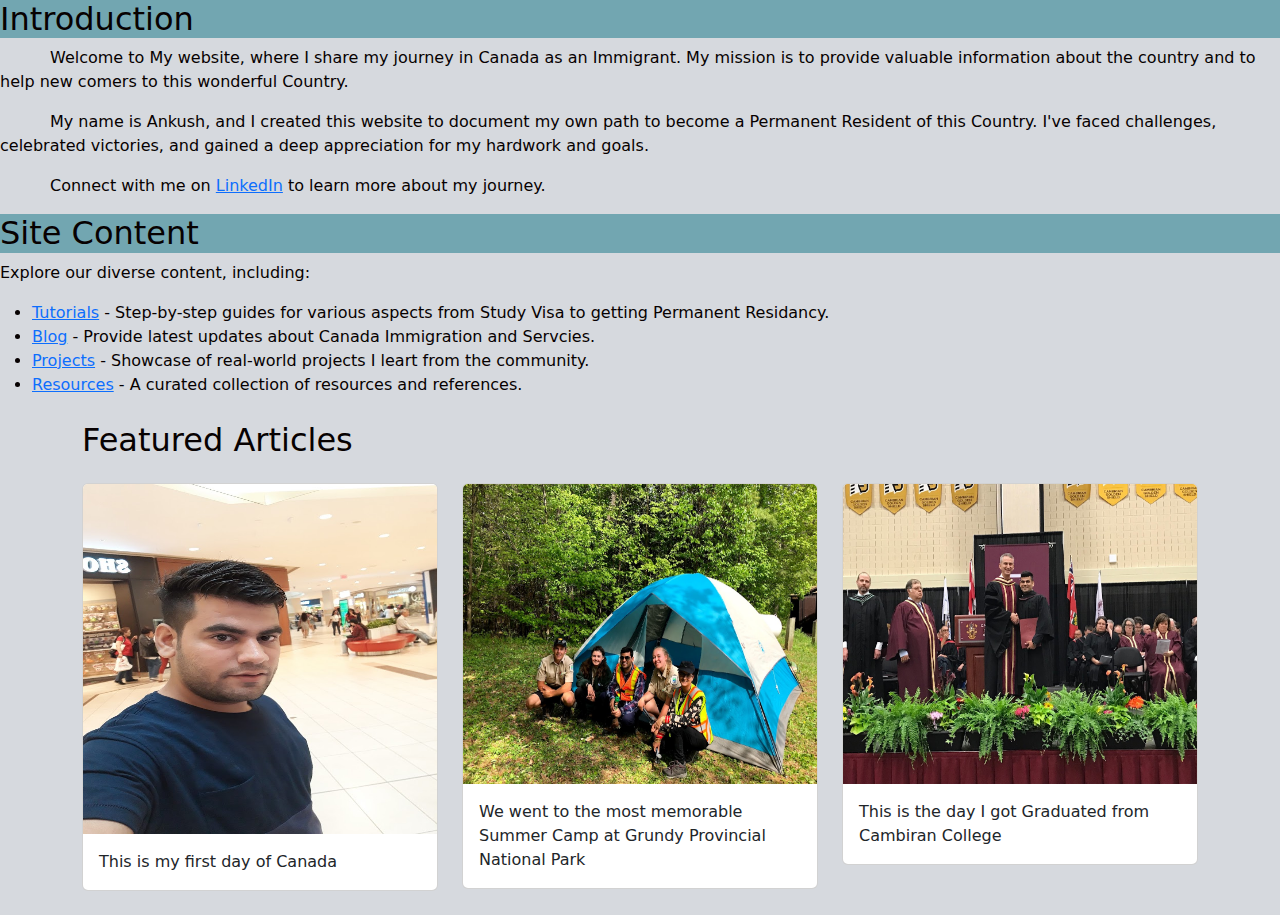
<file: about-us.html>
<!DOCTYPE html>
<html lang="en">
<head>
    <link rel="stylesheet" type="text/css" href="css/mywebsite.css">
    <link rel="stylesheet" href="https://cdn.jsdelivr.net/npm/bootstrap@5.2.3/dist/css/bootstrap.min.css">
    <meta charset="UTF-8">
    <meta name="viewport" content="width=device-width, initial-scale=1.0">
    <title>Document</title>
</head>
<body class="body">
    <section id="introduction">
        <h2 class="h2">Introduction</h2>
        <p class="indent">Welcome to My website, where I share my journey in Canada as an Immigrant. My mission is to provide valuable information about the country and to help new comers to this wonderful Country.</p>
        <p class="indent">My name is Ankush, and I created this website to document my own path to become a Permanent Resident of this Country. I've faced challenges, celebrated victories, and gained a deep appreciation for my hardwork and goals.</p>
        <p class="indent">Connect with me on <a href="https://www.linkedin.com/home" target="blank">LinkedIn</a> to learn more about my journey.</p>
    </section>
    <section id="site-content">
        <h2 class="h2">Site Content</h2>
        <p>Explore our diverse content, including:</p>
        <ul>
            <li><a href="#">Tutorials</a> - Step-by-step guides for various aspects from Study Visa to getting Permanent Residancy.</li>
            <li><a href="#">Blog</a> - Provide latest updates about Canada Immigration and Servcies.</li>
            <li><a href="#">Projects</a> - Showcase of real-world projects I leart from the community.</li>
            <li><a href="#">Resources</a> - A curated collection of resources and references.</li>
        </ul>
    </section>
    
    <!-- <section id="journey-blog">
        <h2 class="h2">My Journey to Becoming a PR holder</h2>
        <p class="indent">Getting PR in Canada has been an incredible ride. From my Student Visa to Work Permit!" working day and night, every step has been a lesson in perseverance and growth.</p>
        <p class="indent">One of the most fascinating aspects has been learning how different people and culture taught you togetherness and life experiences. I've explored different communities like French, Italian, Indian and many more communities.</p>
        <p class="indent">But the real magic lies when you start accepting all the challanges without your parents, all on your own. The satisfaction of seeing growing at workplace and achieving so many awards is incredible.</p>
        </section> -->




          <div class="container">
            <h2 class="mt-4 mb-4">Featured Articles</h2>
            <div class="row">
              <div class="col-md-4">
                <div  class="card mb-4">
                  <img height="350px" src="image/11.JPG" class="card-img-top">
                  <div class="card-body d-grid gap-2">
                    <p class="card-text">This is my first day of Canada</p>
                  </div>
                </div>
              </div>
              
              
              <div class="col-md-4">
                <div class="card mb-4">
                  <img height="300px" src="image/12.jpg" class="card-img-top">
                  <div class="card-body d-grid gap-2">
                    <p class="card-text">We went to the most memorable Summer Camp at Grundy Provincial National Park</p>
                   
                  </div>
                </div>
              </div>
              
              
              <div class="col-md-4">
                <div class="card mb-4">
                  <img height="300px" src="image/13.JPG" class="card-img-top">
                  <div class="card-body d-grid gap-2">
                    <p class="card-text">This is the day I got Graduated from  Cambiran College</p>
                  </div>
                </div> 
              </div>
              
              
            </div>
          </div>
</body>
</html>
</file>
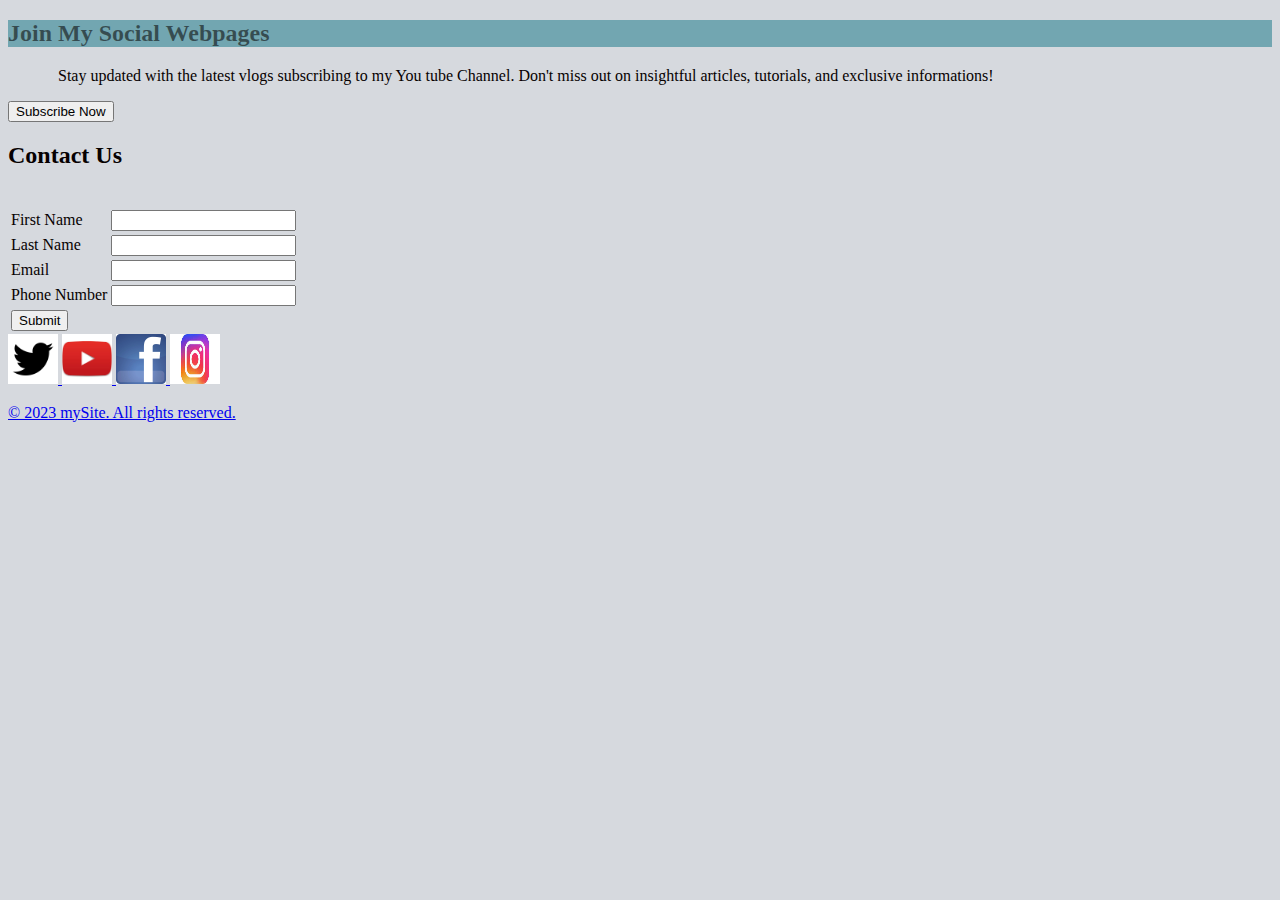
<file: contact-us.html>
<!DOCTYPE html>
<html lang="en">
<head>
    <link rel="stylesheet" type="text/css" href="css/mywebsite.css">
    <meta charset="UTF-8">
    <meta name="viewport" content="width=device-width, initial-scale=1.0">
    <title>Document</title>
</head>
<body class="body">
    <section id="call-to-action">
        <h2 class="h2">Join My Social Webpages</h2>
        <p class="indent">Stay updated with the latest vlogs subscribing to my You tube Channel. Don't miss out on insightful articles, tutorials, and exclusive informations!</p>
        <button id="subscribe-button" class="hover-example">Subscribe Now</button>
    </section>

    <div>
        <table> <h2>Contact Us</h2>
          <tr>
            <td>First Name</td>
            <td><input type="text" id="fname" name="fname" value=""></td>
          </tr>
          <tr>
            <td>Last Name</td>
            <td><input type="text" id="lname" name="lname" value=""></td>
  
          </tr>
          <tr>
            <td>Email</td>
            <td><input type="text" id="email" name="email" value=""></td>
          </tr>
          <tr>
            <td>Phone Number</td>
            <td><input type="text" id="phno" name="phno" value=""></td>
          </tr>
          <br>
          <tr><td><input type="submit" value="Submit" class="hover-example"></td>
          <td></td></tr>
        </table>
      </div>
        <a href="https://twitter.com/" target="blank"><img src="image/twitter-logo-black-and-white-2.jpg" width="50px" height="50px">
          <a href="https://www.youtube.com/" target="blank"><img src="image/youtubr.jpeg" width="50px" height="50px">
          <a href="https://www.facebook.com/" target="blank"><img src="image/fb.jpg" width="50px" height="50px">
          <a href="https://www.instagram.com/" target="blank"><img src="image/insta.jpeg" width="50px" height="50px">
          <p>&copy; 2023 mySite. All rights reserved.</p>
</body>
</html>
</file>
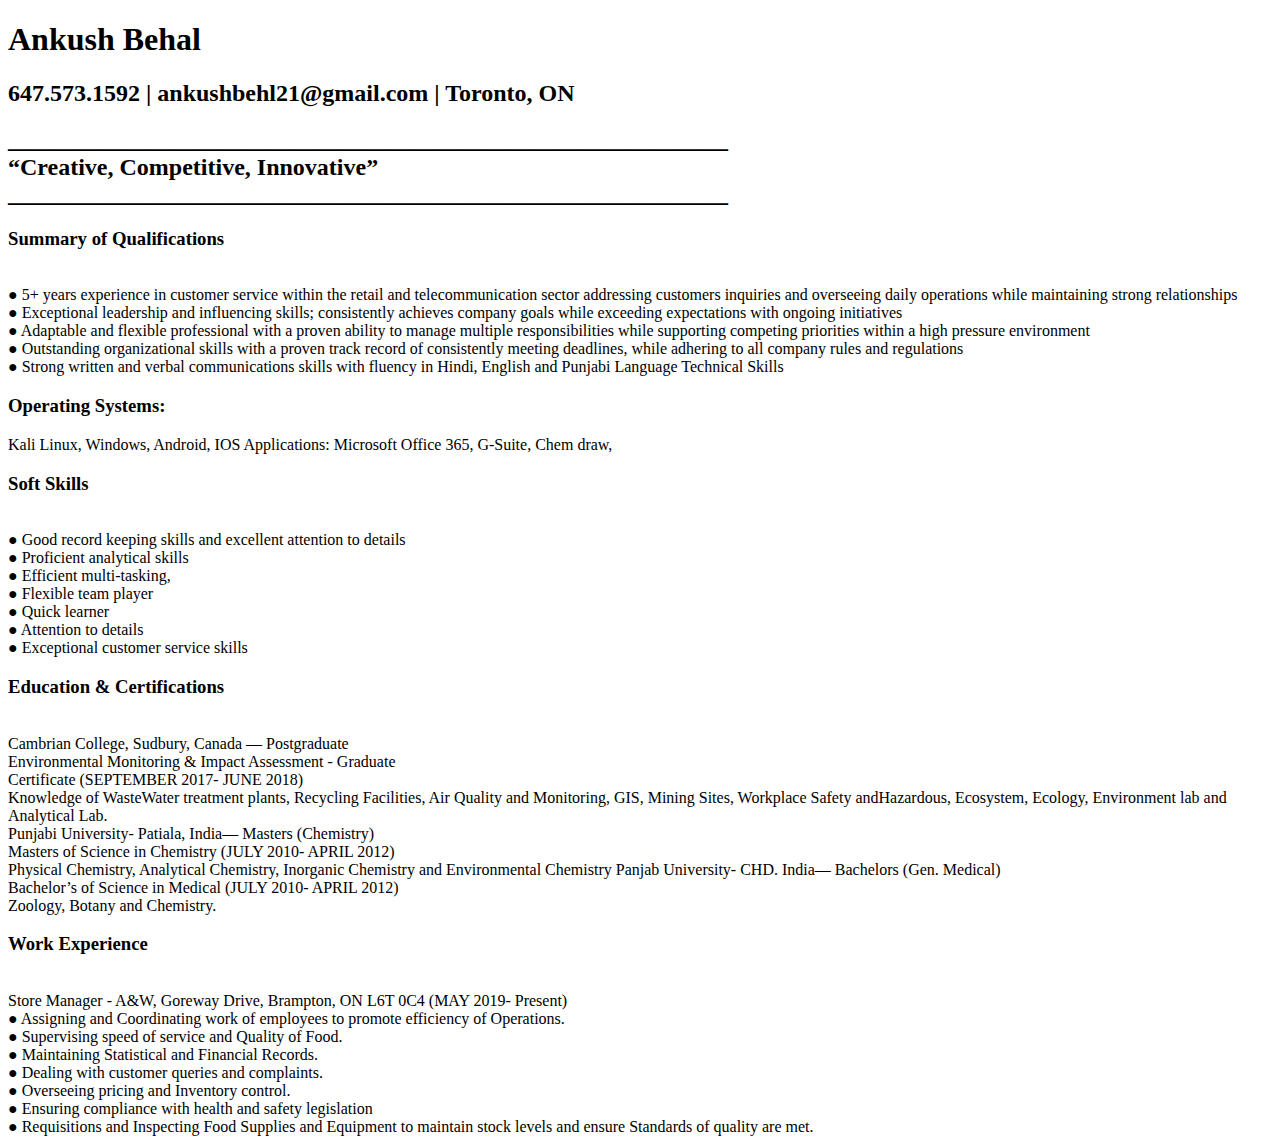
<file: resume.html>
<!DOCTYPE html>
<html lang="en">
<head>
    <meta charset="UTF-8">
    <meta name="viewport" content="width=device-width, initial-scale=1.0">
    <title>Document</title>
</head>
<body>
<h1>Ankush Behal</h1> 
<h2>647.573.1592 | ankushbehl21@gmail.com | Toronto, ON </h2>
<h2>____________________________________________________________ 
    <br> “Creative, Competitive, Innovative”
    <br>____________________________________________________________</h2>

<h3>Summary of Qualifications</h3>
<br>● 5+ years experience in customer service within the retail and telecommunication sector addressing customers
inquiries and overseeing daily operations while maintaining strong relationships

<br>● Exceptional leadership and influencing skills; consistently achieves company goals while exceeding expectations with
ongoing initiatives

<br>● Adaptable and flexible professional with a proven ability to manage multiple responsibilities while supporting
competing priorities within a high pressure environment

<br>● Outstanding organizational skills with a proven track record of consistently meeting deadlines, while adhering to all
company rules and regulations

<br>● Strong written and verbal communications skills with fluency in Hindi, English and Punjabi Language
Technical Skills

<br><h3>Operating Systems:</h3> Kali Linux, Windows, Android, IOS
Applications: Microsoft Office 365, G-Suite, Chem draw,
<h3>Soft Skills</h3>
<br>● Good record keeping skills and excellent attention to details
<br>● Proficient analytical skills  
<br>● Efficient multi-tasking,<br>
● Flexible team player<br>
● Quick learner<br>
● Attention to details<br>
● Exceptional customer service skills<br>
<h3>Education & Certifications</h3><br>
Cambrian College, Sudbury, Canada — Postgraduate<br>
Environmental Monitoring & Impact Assessment - Graduate<br>
Certificate (SEPTEMBER 2017- JUNE 2018)<br>
Knowledge of WasteWater treatment plants, Recycling Facilities, Air Quality and Monitoring, GIS, Mining Sites,
Workplace Safety andHazardous, Ecosystem, Ecology, Environment lab and Analytical Lab.<br>
Punjabi University- Patiala, India— Masters (Chemistry)<br>
Masters of Science in Chemistry (JULY 2010- APRIL 2012)<br>
Physical Chemistry, Analytical Chemistry, Inorganic Chemistry and
Environmental Chemistry
Panjab University- CHD. India— Bachelors (Gen. Medical)<br>
Bachelor’s of Science in Medical (JULY 2010- APRIL 2012)<br>
Zoology, Botany and Chemistry.
<h3>Work Experience</h3><br>
Store Manager - A&W, Goreway Drive, Brampton, ON L6T 0C4 (MAY 2019- Present)<br>
● Assigning and Coordinating work of employees to promote efficiency of Operations.<br>
● Supervising speed of service and Quality of Food.<br>
● Maintaining Statistical and Financial Records.<br>
● Dealing with customer queries and complaints.<br>
● Overseeing pricing and Inventory control.<br>
● Ensuring compliance with health and safety legislation<br>
● Requisitions and Inspecting Food Supplies and Equipment to maintain stock levels and ensure Standards of quality are
met.<br>

</body>
</html>
</file>
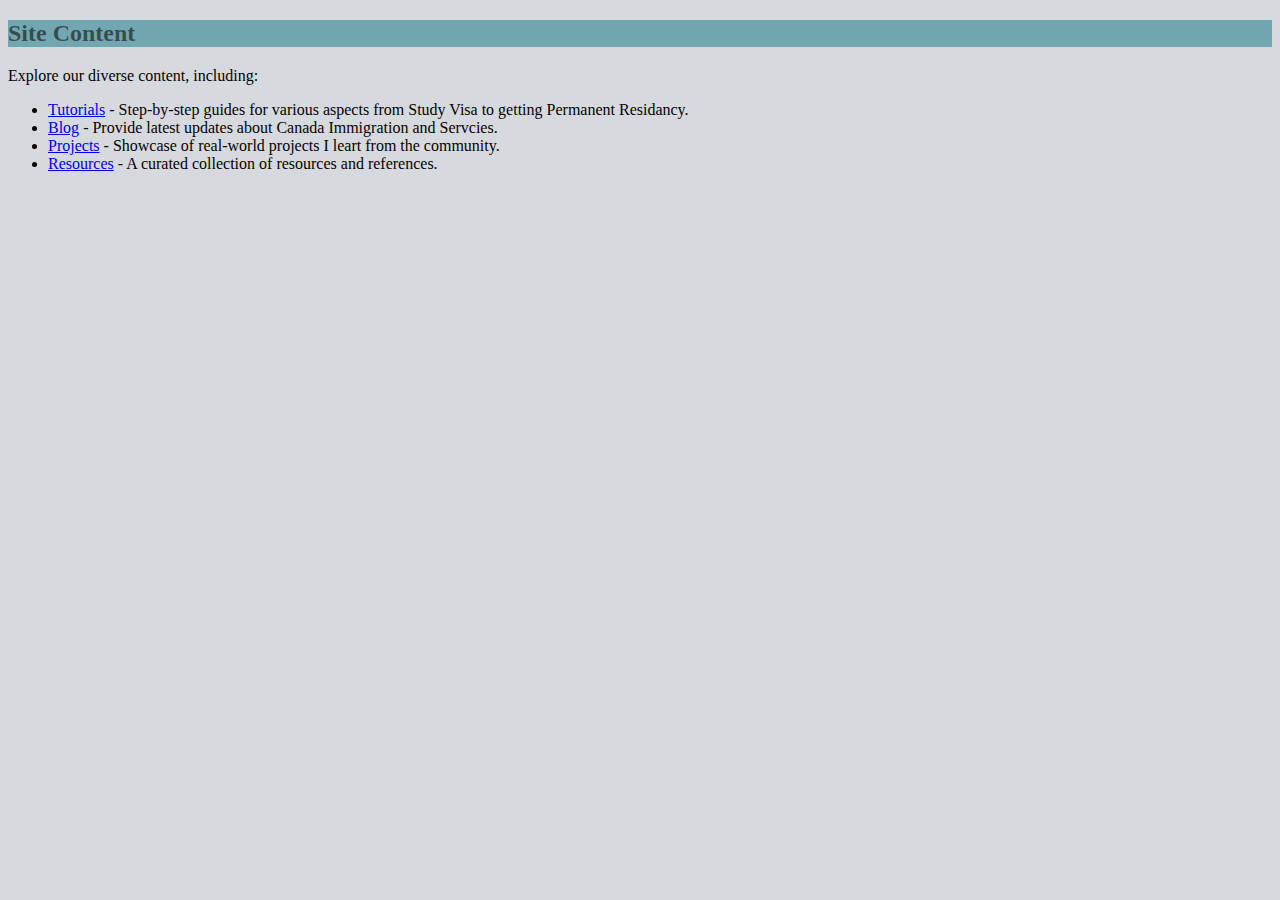
<file: products/single-products.html>
<!DOCTYPE html>
<html lang="en">
<head>
    <link rel="stylesheet" type="text/css" href="/css/mywebsite.css">
    <meta charset="UTF-8">
    <meta name="viewport" content="width=device-width, initial-scale=1.0">
    <title>Document</title>
</head>
<body class="body">
    <section id="site-content">
        <h2 class="h2">Site Content</h2>
        <p>Explore our diverse content, including:</p>
        <ul>
            <li><a href="#">Tutorials</a> - Step-by-step guides for various aspects from Study Visa to getting Permanent Residancy.</li>
            <li><a href="#">Blog</a> - Provide latest updates about Canada Immigration and Servcies.</li>
            <li><a href="#">Projects</a> - Showcase of real-world projects I leart from the community.</li>
            <li><a href="#">Resources</a> - A curated collection of resources and references.</li>
        </ul>
    </section>
</body>
</html>
</file>
<file: css/mywebsite.css>
.body {
    background-color: #d6d9de;
    color: rgb(7, 1, 1);
  }
  
  .background-image {
    max-width: 200%;
    margin: 0 auto;
    padding: 2rem;
    text-align: center;
    background-color: grey;
  }
  
 
  
  .indent {
    text-indent: 50px;
  }
  
  .h2 {
    color: rgba(8, 6, 6, 0.562);
     background-color: rgb(114, 166, 177);
  }
  

  
  h3 {
    border-radius: 50px;
    border: 10px solid #98a386;
    text-align: center;
  }
  
  .p {
    text-align: center;
    font-family: fantasy;
  }
  #img1, #img2, #img3 {
    height: 228.42px;
  }
  
  .footer{
    background-color: #333; 
    color: #fff;
    text-align: center;
    padding: 2rem;
    }


  .ui-component {
    margin-bottom: 5.75rem;
  }
</file>
